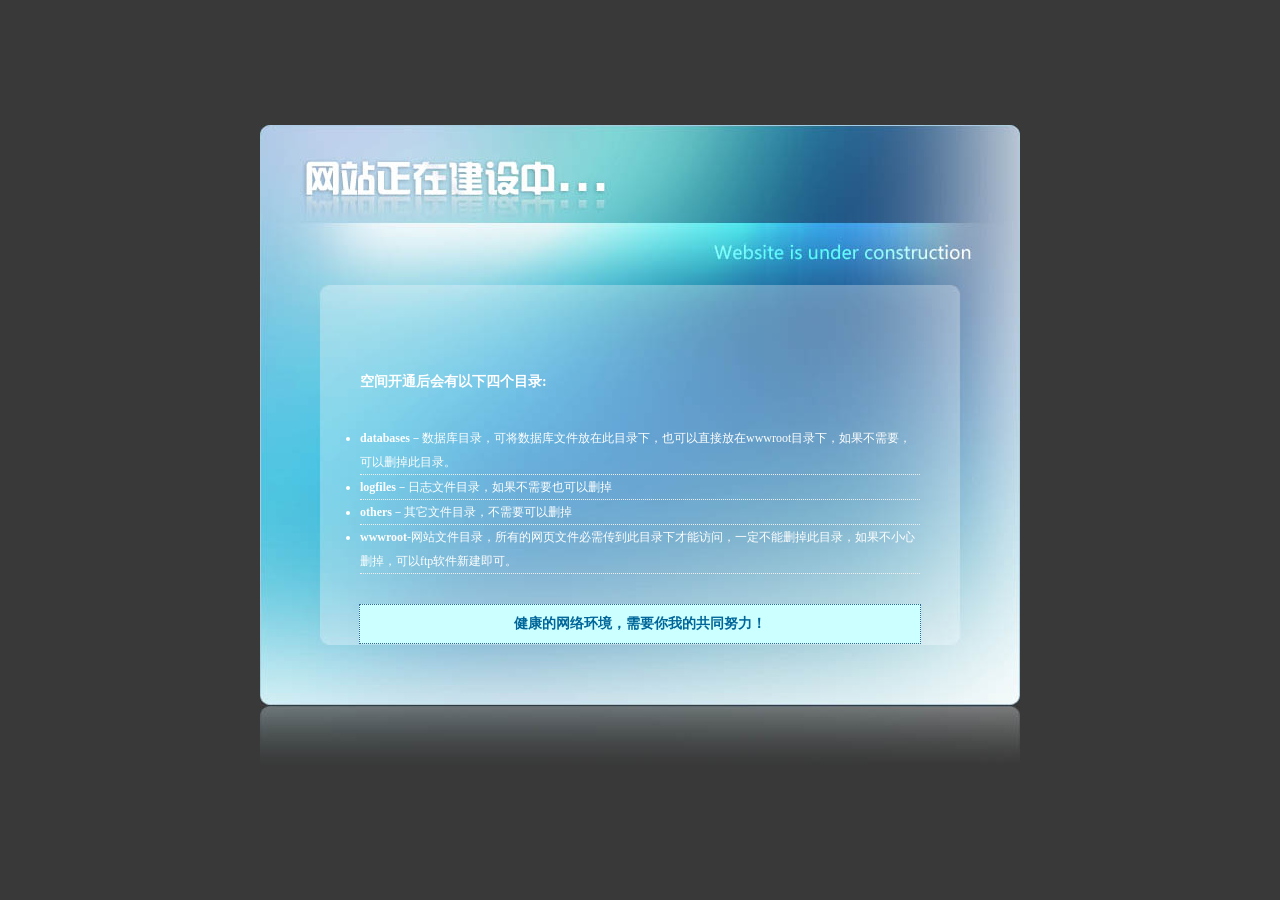
<file: index.html>
<!DOCTYPE html PUBLIC "-//W3C//DTD XHTML 1.0 Transitional//EN" "http://www.w3.org/TR/xhtml1/DTD/xhtml1-transitional.dtd">
<html xmlns="http://www.w3.org/1999/xhtml">
<head>
<meta http-equiv="Content-Type" content="text/html; charset=gb2312" />
<title>��ͨ��ӭҳ-��վ������-website is under construction</title>
<style type="text/css">
	html, body { background:#393939; text-align:center; }
	#wrap { background:url(bg.jpg) no-repeat; width:760px; height:650px; margin:auto; margin-left:-380px; margin-top:-325px; position:absolute; top:50%; left:50%; }
		#wrap ul { padding:200px 100px 0; color:#fff; line-height:24px; font-size:12px; text-align:left; }
			#wrap ul h6 { font-family:'Microsoft Yahei'; font-size:14px; font-weight:bold; }
			#wrap ul li { border-bottom:1px dotted #eee; }
		.info { margin:0 auto; width:540px; background:#cff; font-family:'Microsoft Yahei'; font-size:14px; text-align:center; color:#069; padding:10px; border:1px dotted #369; }
</style>
</head>

<body>
<div id="wrap">
	<ul>
    	<h6>�ռ俪ͨ����������ĸ�Ŀ¼:</h6>
    	<li><strong>databases</strong>�����ݿ�Ŀ¼���ɽ����ݿ��ļ����ڴ�Ŀ¼�£�Ҳ����ֱ�ӷ���wwwrootĿ¼�£��������Ҫ������ɾ����Ŀ¼��</li>
    	<li><strong>logfiles</strong>����־�ļ�Ŀ¼���������ҪҲ����ɾ��</li>
    	<li><strong>others</strong>�������ļ�Ŀ¼������Ҫ����ɾ��</li>
    	<li><strong>wwwroot</strong>-��վ�ļ�Ŀ¼�����е���ҳ�ļ����贫����Ŀ¼�²��ܷ��ʣ�һ������ɾ����Ŀ¼�������С��ɾ��������ftp�����½����ɡ�</li>
    </ul>
    <div style="clear:both;">&nbsp;</div>
    <div class="info"><strong>���������绷������Ҫ���ҵĹ�ͬŬ����</strong></div>
</div>
</body>
</html>
</file>
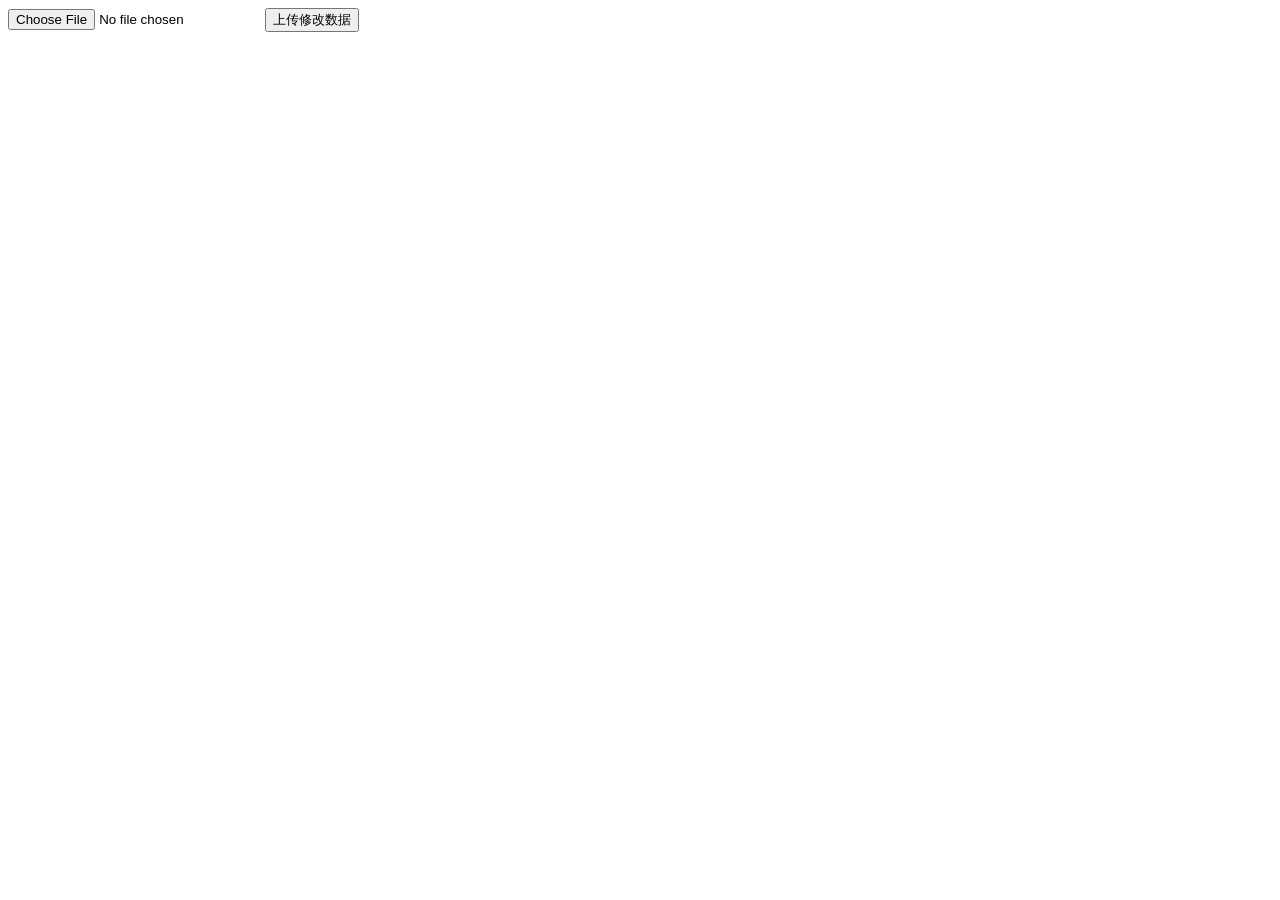
<file: test/index_upload.html>
<!DOCTYPE html>
<html>
<head>
    <meta charset="UTF-8">
    <title>销售数据修改</title>
</head>
<body>
<div>
    <form enctype='multipart/form-data' id='aa' name='aaa' method='post' action='index_upload.php'>
        <!-- <input type='hidden' name='MAX_FILE_SIZE' value='2621114' /> -->
        <input name='file' style="cursor:pointer;" type='file' />
        <input type="submit" style="cursor:pointer;" value="上传修改数据"/>
    </form>

</div>
</body>
</html>
</file>
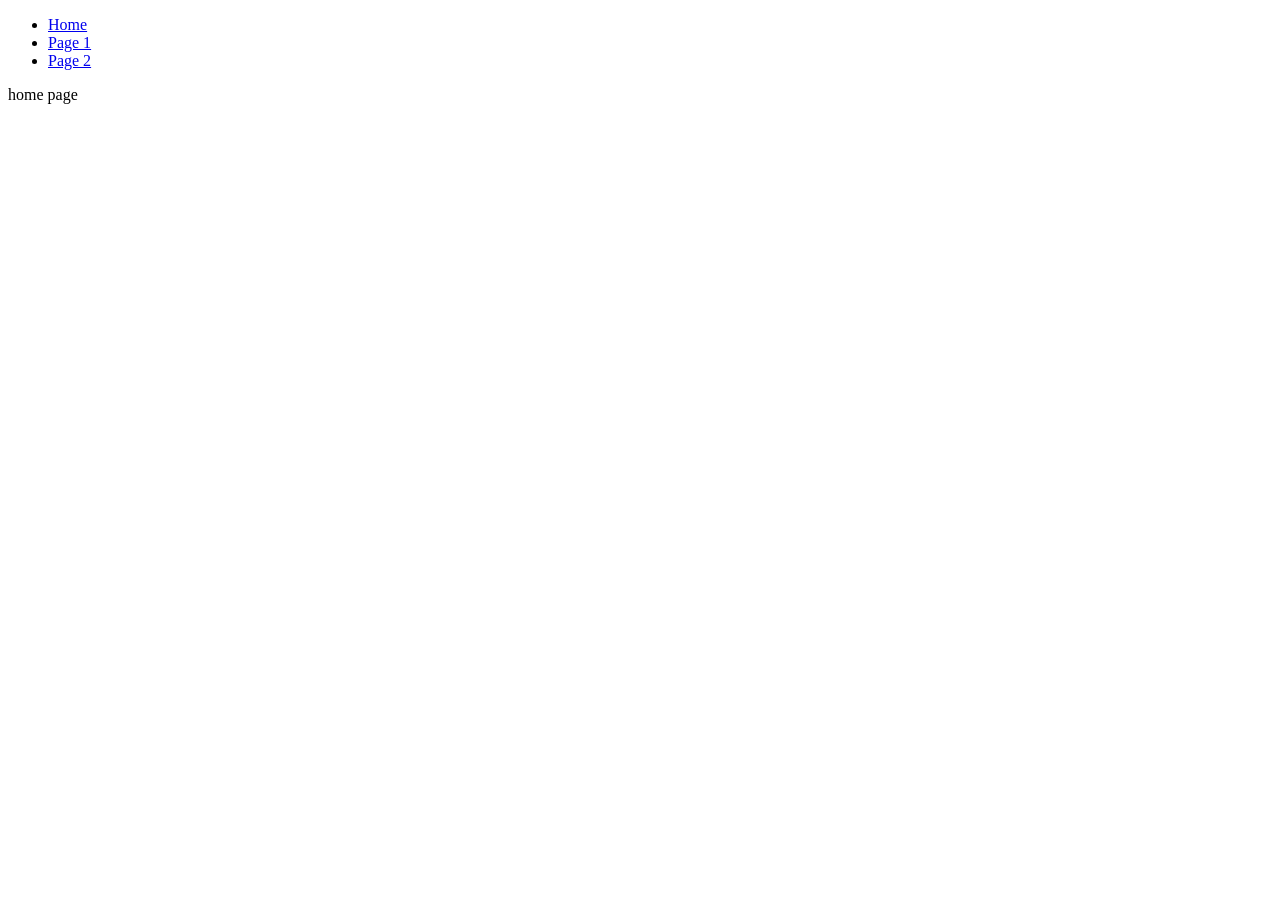
<file: test/route.html>
<!DOCTYPE html>
<html>
<head>
    <meta charset="utf-8">
    <title>Building a router</title>
    <script>
        var routes = {};
        function route (path, innerHTML) {
            routes[path] = {innerHTML: innerHTML};
        }
        var stage = null;
        function router () {
            stage = stage || document.getElementById('stage');
            var url = location.hash.slice(1) || '/';
            var route = routes[url];
            if (stage && route.innerHTML) {
                stage.innerHTML = route.innerHTML
            }
        }
        window.addEventListener('hashchange', router);
        window.addEventListener('load', router);
    </script>
</head>
<body>
<ul>
    <li><a href="#">Home</a></li>
    <li><a href="#/page1">Page 1</a></li>
    <li><a href="#/page2">Page 2</a></li>
</ul>
<div id="stage"></div>
<script>
    route('/', 'home page');
    route('/page1', '<b>bold page1</b>');
    route('/page2', '<i>italic page2</i>');
</script>
</body>
</html>
</file>
